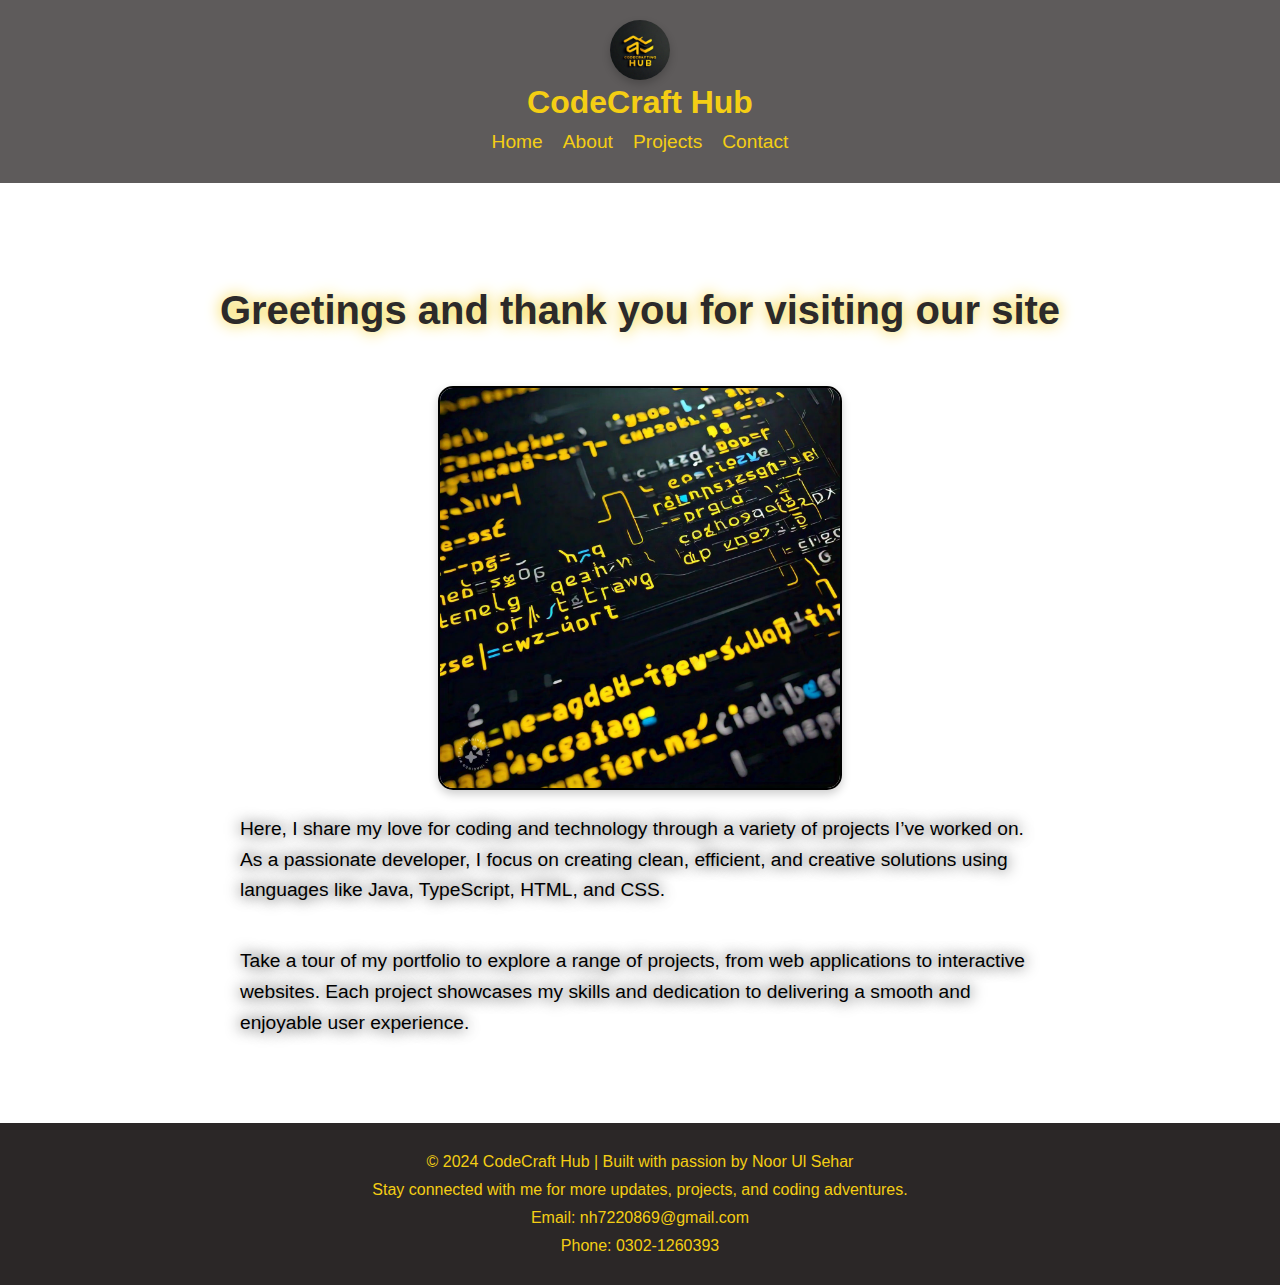
<file: index.html>
<!DOCTYPE html>
<html lang="en">
<head>
    <meta charset="UTF-8">
    <meta name="viewport" content="width=device-width, initial-scale=1.0">
    <title>
        CodeCraft Hub   
    </title>
    <link rel="stylesheet" href="index.css">
</head>
<body>
    <header>
        <div class="logo"><img src="logo.jpeg" alt="logo"></div>
      
         <h1>CodeCraft Hub</h1>
    <ul>
        <li><a href="/">Home</a></li>
        <li><a href="/about/about.html">About</a></li>
        <li><a href="/projects/project.html">Projects</a></li>
        <li><a href="/contact/contact.html">Contact</a></li>
    </ul>
    </header>
    <div class="paragraph">
   
      <div class="container">
    <div class="h2"><h2>Greetings and thank you for visiting our site</h2></div>
    <div class="image"><img src="imag.jpeg" alt="image"></div>
    <div class="text1">
    <p>Here, I share my love for coding and technology through a variety of projects I’ve worked on. As a passionate developer, I focus on creating clean, efficient, and creative solutions using languages like Java, TypeScript, HTML, and CSS.</p></div>
    <div class="text2">
        <p>Take a tour of my portfolio to explore a range of projects, from web applications to interactive websites. Each project showcases my skills and dedication to delivering a smooth and enjoyable user experience.</p></div>
    </div>
</div>
<footer>
    <div class="text">
        <p>© 2024 CodeCraft Hub | Built with passion by Noor Ul Sehar</p>
    </div>
    <div class="text">
        <p>Stay connected with me for more updates, projects, and coding adventures.</p>
    </div>
    <div class="text">
        <p>Email: nh7220869@gmail.com</p>
    </div>
    <div class="text">
        <p>Phone: 0302-1260393</p>
    </div>
</footer>

   



</body>
</html>
</file>
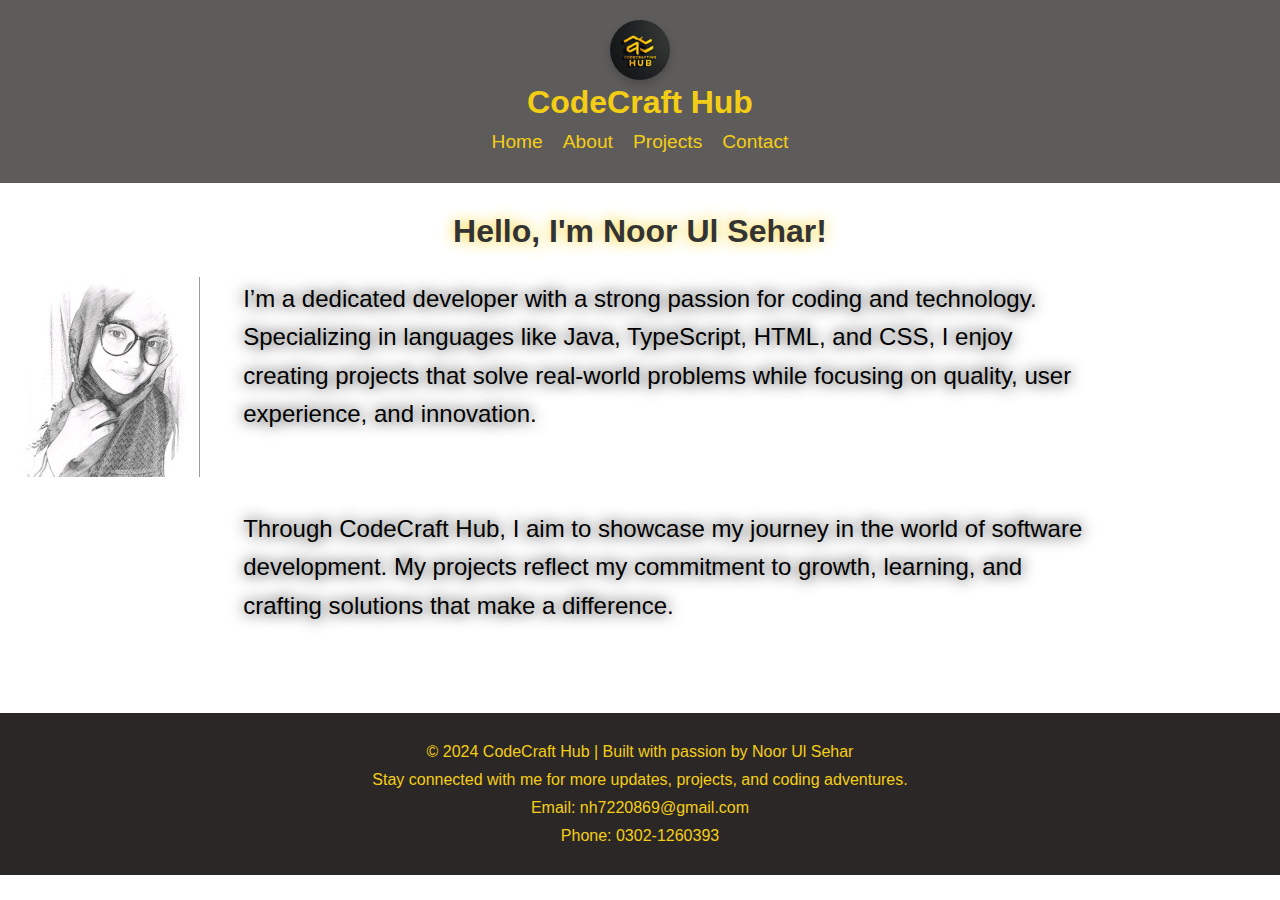
<file: about/about.html>
<!DOCTYPE html>
<html lang="en">
<head>
    <meta charset="UTF-8">
    <meta name="viewport" content="width=device-width, initial-scale=1.0">
    <title>
        CodeCraft Hub   
    </title>
    <link rel="stylesheet" href="style.css">
</head>
<body>
    <header>
        <div class="logo"><img src="/logo.jpeg" alt="logo"></div>
      
         <h1>CodeCraft Hub</h1>
    <ul>
        <li><a href="/">Home</a></li>
        <li><a href="/about/about.html">About</a></li>
        <li><a href="/projects/project.html">Projects</a></li>
        <li><a href="/contact/contact.html">Contact</a></li>
    </ul>
    </header>

    <div class="intro"><h2>Hello, I'm Noor Ul Sehar!</h2></div>
    <div class="profile-photo"><img src="sehar .jpeg" alt="image"></div>
    <div class="paragraph1">
        <p>
        I’m a dedicated developer with a strong passion for coding and technology. Specializing in languages like Java, TypeScript, HTML, and CSS, I enjoy creating projects that solve real-world problems while focusing on quality, user experience, and innovation.
    </p>
</div>
<div class="paragraph2">
    <p>Through CodeCraft Hub, I aim to showcase my journey in the world of software development. My projects reflect my commitment to growth, learning, and crafting solutions that make a difference.</p>
</div>

   





        <footer>
            <div class="text">
                <p>© 2024 CodeCraft Hub | Built with passion by Noor Ul Sehar</p>  </div>
                <div class="text">
                <p>    Stay connected with me for more updates, projects, and coding adventures.</p></div>
                    <div class="text"><p>Email: nh7220869@gmail.com</p></div>
                    <div class="text"><p>Phone: 0302-1260393</p></div>
            
            </div>
        </footer>
   



</body>
</html>
</file>
<file: index.css>
body {
    font-family: Arial, sans-serif;
    margin: 0;
    padding: 0;
    background-color: #ffffff;
    color: #faeabf;
}

header {
    background-color: #5e5b5b;
    color: rgb(250, 243, 243);
    padding: 20px;
    text-align: center;
}

.logo img {
    width:60px; 
    height: auto;
    border-radius: 50%;
    box-shadow: 0 4px 8px rgba(0, 0, 0, 0.2);
    margin: 0 10px;
}

header h1 {
    margin: 0;
    font-size: 2rem; 
    text-align: center;
    color: #F4CE14;
}

header ul {
    list-style-type: none;
    padding: 0;
    margin: 10px 0;
    display: flex;
    justify-content: center;
    flex-wrap: wrap; 
}


header ul li {
    margin: 0 10px;
}

header ul li a {
    text-decoration: none;
    color: #F4CE14;
    font-size: 1.2rem;
}

header ul li a:hover {
    border-bottom: 2px solid #adabab;
}

h2 {
    text-align: center;
    margin-top: 20px;
    font-size: 2rem;
    color: #F4CE14;
}

footer {
    background-color: #2b2727;
    color: #F4CE14;
    padding: 20px;
    text-align: center;
    position: relative;
}

footer .text {
    margin: 10px 0;
    font-size: 1rem;
}

footer .text p {
    margin: 5px 0;
}

@media (max-width: 600px) {
    header h1 {
        font-size: 2rem; 
    }

    .logo img {
        width: 60px; 
    }

    header ul li a {
        font-size: 1.2rem;
    }

    footer .text p {
        font-size: 0.9rem;
    }
}


.container {
    display: flex;
    flex-direction: column;
    align-items: center;
    justify-content: center;
    min-height: 100vh;
    padding: 20px;
    text-align: center;
}

.h2 {
    margin: 20px 0;
}

.h2 h2 {
    font-size: 2.5rem;
    color: #2c2a2a;
    text-shadow: 0px 0px 15px #f4ce14;
}


.image {
    margin: 0 auto;
}

.image img {
    height: 300px;
    width: 300px;
    border-radius: 15px;
    box-shadow: 0 4px 10px rgba(0, 0, 0, 0.2);
    border: 2px solid black;
}

@media (min-width: 600px) {
    .image img {
        height: 400px;
        width: 400px;
    }
}

.text1, .text2 {
    max-width: 90%; 
    font-size: 1rem; 
    color: #000000;
    text-shadow: 0px 0px 15px black;
    margin: 20px auto;
}

.text1 p, .text2 p {
    line-height: 1.6;
    text-align: left;
    margin: 0;
}

@media (min-width: 601px) {
    .text1, .text2 {
        max-width: 800px;
        font-size: 1.2rem;
    }

    .text1 p, .text2 p {
        margin-left: 0%;
    }
}
</file>
<file: about/style.css>
body {
    font-family: Arial, sans-serif;
    margin: 0;
    padding: 0;
    background-color: #fff9f9;
    background-position: center;
    background-repeat: no-repeat;
    background-size: cover;
}

header {
    background-color: #5e5b5b;
    color: rgb(250, 243, 243);
    padding: 20px;
    text-align: center;
}

.logo img {
    width: 60px; 
    height: auto;
    border-radius: 50%;
    box-shadow: 0 4px 8px rgba(0, 0, 0, 0.2);
    margin: 0 10px; 
}

header h1 {
    margin: 0;
    font-size: 2.0rem; 
    text-align: center;
    color: #F4CE14;
}

header ul {
    list-style-type: none;
    padding: 0;
    margin: 10px 0;
    display: flex;
    justify-content: center;
    flex-wrap: wrap; 
}

header ul li {
    margin: 0 10px;
}

header ul li a {
    text-decoration: none;
    color: #F4CE14;
    font-size: 1.2rem; 
}

header ul li a:hover {
    border-bottom: 2px solid #adabab;
}
h2 {
    text-align: center;
    margin-top: 30px;
    font-size: 2rem;
    color: #333;
    text-shadow: 0px 0px 15px #f4ce14;
}


.intro{
    text-align: center;
    font-size: 7cm;
    text-shadow: 0px 0px 15px #000000;
}

footer {
    background-color: #2b2727;
    color: #F4CE14; 
    padding: 20px; 
    text-align: center;
    position: relative; 
    margin-top: 0cm;
}


footer .text {
    margin: 10px 0; 
    font-size: 1rem; 
}
footer .text p {
    margin: 5px 0; 
}

@media (max-width: 600px) {
    footer .text p {
        font-size: 0.9rem; 
    }
}


 body {
    font-family: Arial, sans-serif;
    margin: 0;
    padding: 0;
    background-color: #ffffff;
    color: #faeabf;
}

 Profile Photo Section 
.profile-photo img {
    margin-left: auto;  
    margin-right: auto;
    display: block;
    height: 8cm;
    width: 8cm;
    border: 3px solid black;
    border-radius: 50%;
    margin-top: 1.5cm;
}


.paragraph1 p, .paragraph2 p {
    font-size: 1.5rem;
    text-shadow: 0px 0px 15px #000000;
    padding: 5%; 
    line-height: 1.6;
    color: #000000;
}


.paragraph1 p {
    margin-left: 14%; 
    margin-right: 10%;
    margin-top: -7cm; 
}

 
.paragraph2 p {
    margin-left: 14%;
    margin-right:10%;
    margin-top: -2cm;
}

 
@media (max-width: 768px) {
    .paragraph1 p, .paragraph2 p {
        margin-left: 5%; 
        margin-right: 5%;
        font-size: 1.2rem;
        margin-top: 0; 
        padding: 5%;
    }

    .profile-photo img {
        height: 6cm;
        width: 6cm;
        margin-top: 1cm;
        
    }
}

@media (max-width: 480px) {
    .paragraph1 p, .paragraph2 p {
        margin-left: 3%; 
        margin-right: 3%;
        font-size: 1rem; 
        padding: 3%;
    }

    .profile-photo img {
        height: 5cm;
        width: 5cm;
    }
}
</file>
